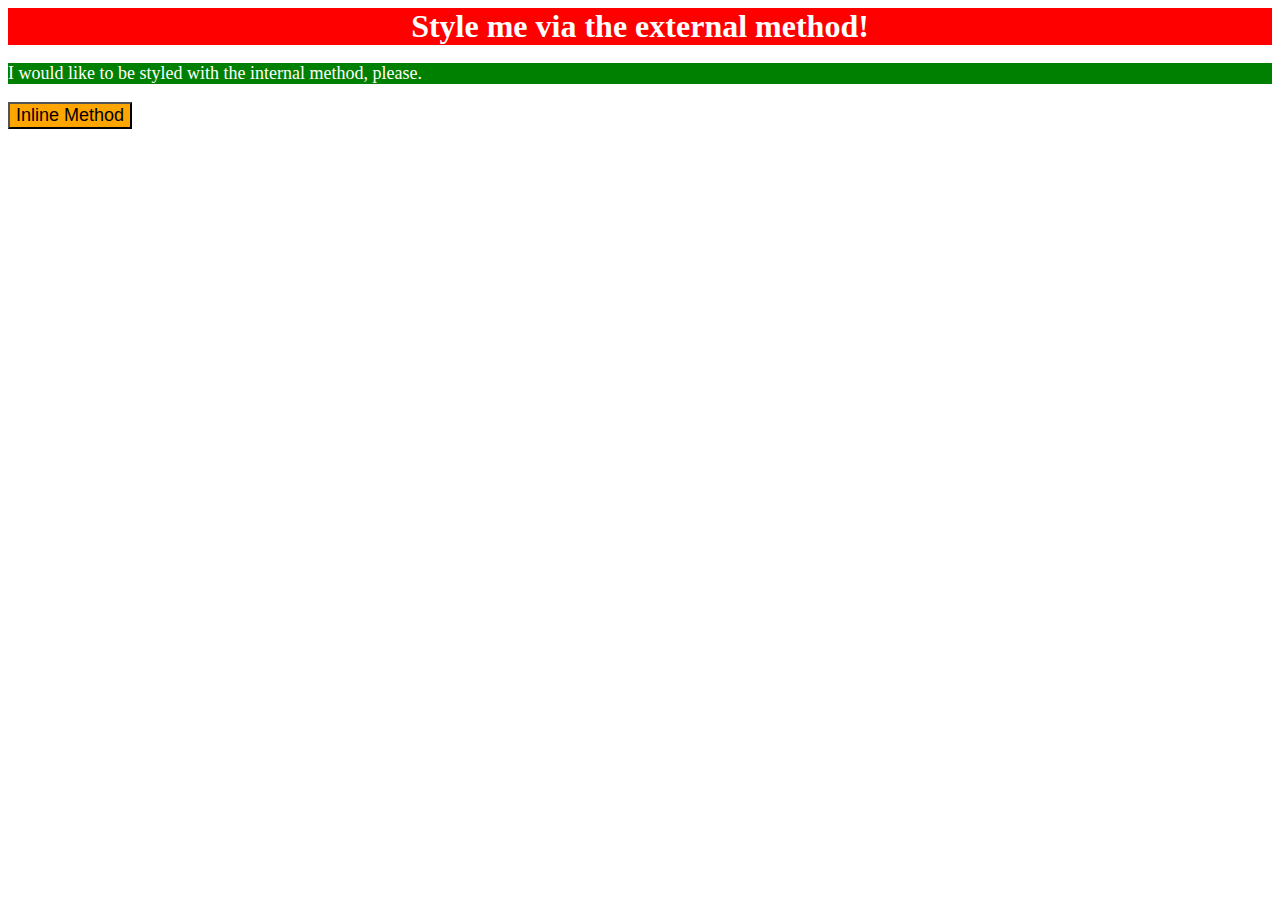
<file: foundations/intro-to-css/01-css-methods/index.html>
<!DOCTYPE html>
<html lang="en">
  <head>
    <meta charset="UTF-8">
    <meta http-equiv="X-UA-Compatible" content="IE=edge">
    <meta name="viewport" content="width=device-width, initial-scale=1.0">
    <title>Methods for Adding CSS</title>
    <link rel="stylesheet" href="style.css">
    <style>
      p{
        background-color: green;
        color: white;
        font-size: 18px;
        }
    </style>
  </head>
  <body>
    <div>Style me via the external method!</div>
    <p>I would like to be styled with the internal method, please.</p>
    <button style="background-color: orange; font-size: 18px;">Inline Method</button>
  </body>
</html>
</file>
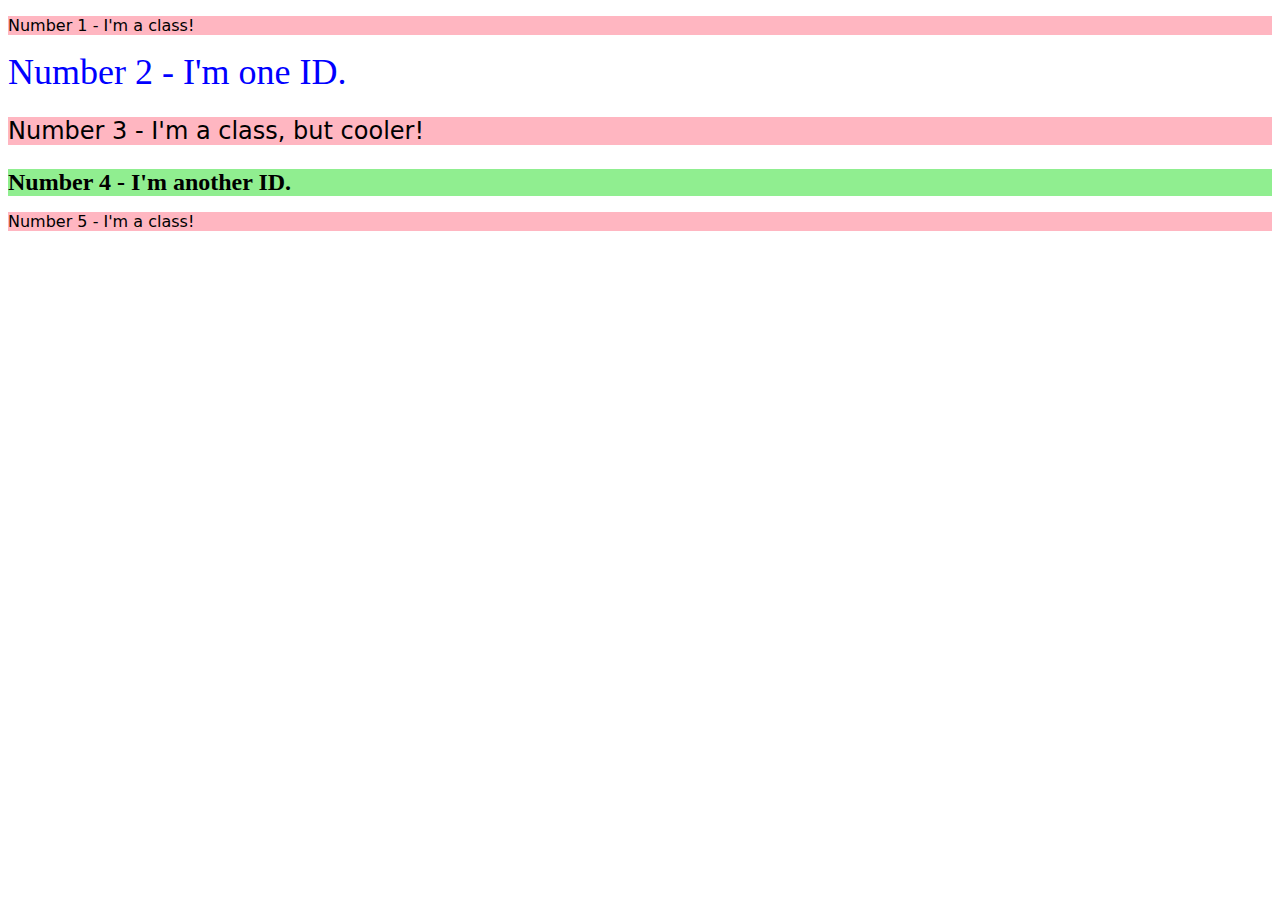
<file: foundations/intro-to-css/02-class-id-selectors/index.html>
<!DOCTYPE html>
<html lang="en">
  <head>
    <meta charset="UTF-8">
    <meta http-equiv="X-UA-Compatible" content="IE=edge">
    <meta name="viewport" content="width=device-width, initial-scale=1.0">
    <title>Class and ID Selectors</title>
    <link rel="stylesheet" href="style.css">
  </head>
  <body>
    <p class="ood">Number 1 - I'm a class!</p>
    <div id="second">Number 2 - I'm one ID.</div>
    <p class="ood cooler">Number 3 - I'm a class, but cooler!</p>
    <div id="another">Number 4 - I'm another ID.</div>
    <p class="ood">Number 5 - I'm a class!</p>
  </body>
</html>
</file>
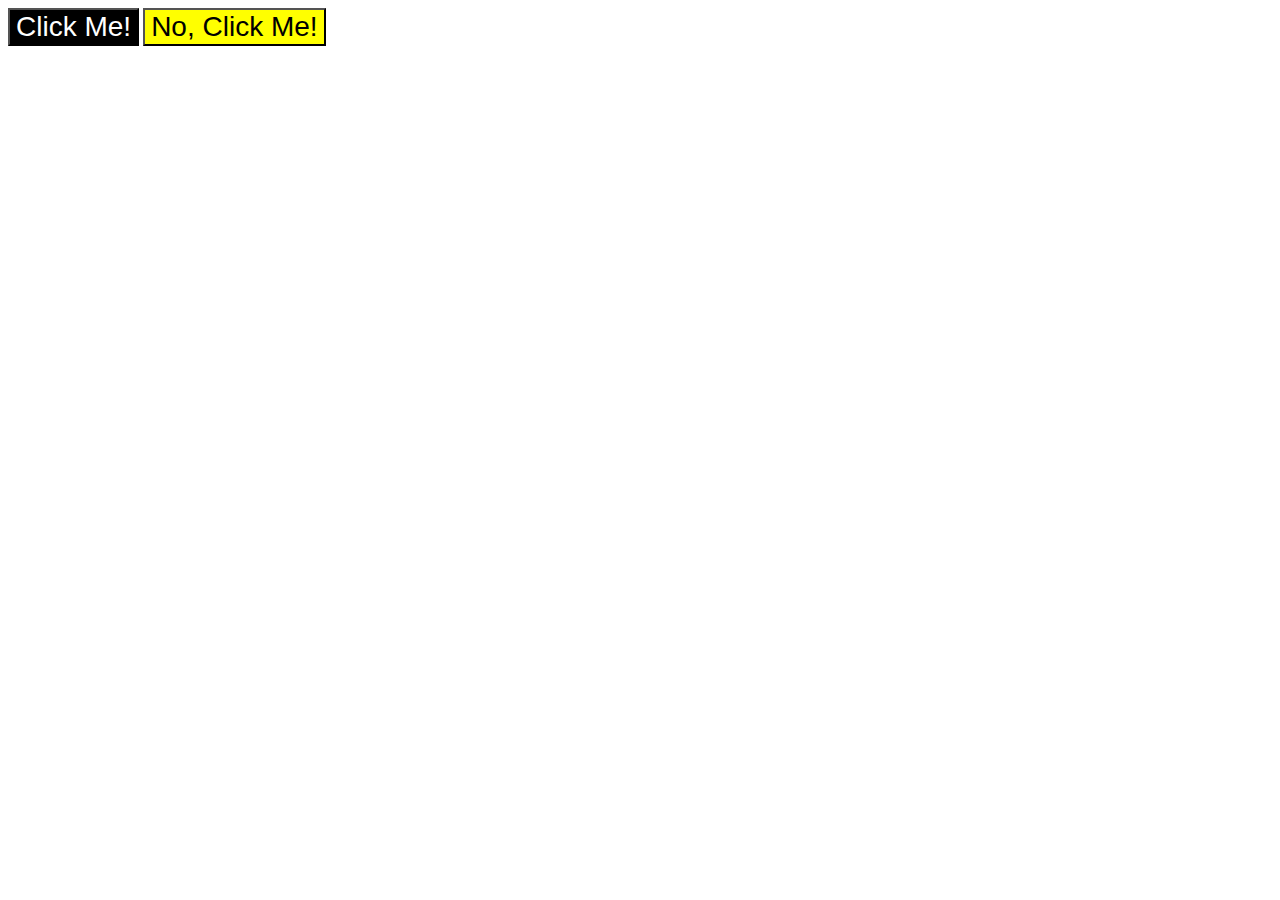
<file: foundations/intro-to-css/03-grouping-selectors/index.html>
<!DOCTYPE html>
<html lang="en">
  <head>
    <meta charset="UTF-8">
    <meta http-equiv="X-UA-Compatible" content="IE=edge">
    <meta name="viewport" content="width=device-width, initial-scale=1.0">
    <title>Grouping Selectors</title>
    <link rel="stylesheet" href="style.css">
  </head>
  <body>
    <button class="black">Click Me!</button>
    <button class="yellow">No, Click Me!</button>
  </body>
</html>
</file>
<file: foundations/intro-to-css/01-css-methods/style.css>
div{
    background-color: red;
    color: white;
    font-size: 32px;
    text-align: center;
    font-weight: bold;
}
</file>
<file: foundations/intro-to-css/02-class-id-selectors/style.css>
.ood {
    background-color: lightpink;
    font-family: Verdana, "DejaVu Sans", sans-serif;
}
.cooler{
    font-size: 24px;
}

#second{
    font-size: 36px;
    color: blue;
}

#another {
    background-color: lightgreen;
    font-size: 24px;
    font-weight: bold;
}
</file>
<file: foundations/intro-to-css/03-grouping-selectors/style.css>
.black{
    background-color: black;
    color: white;
}
.yellow{
    background-color: yellow;
    color: black;
}

.black, .yellow {
    font-family: Helvetica,"Times New Roman" sans-serif;
    font-size: 28px;
}
</file>
